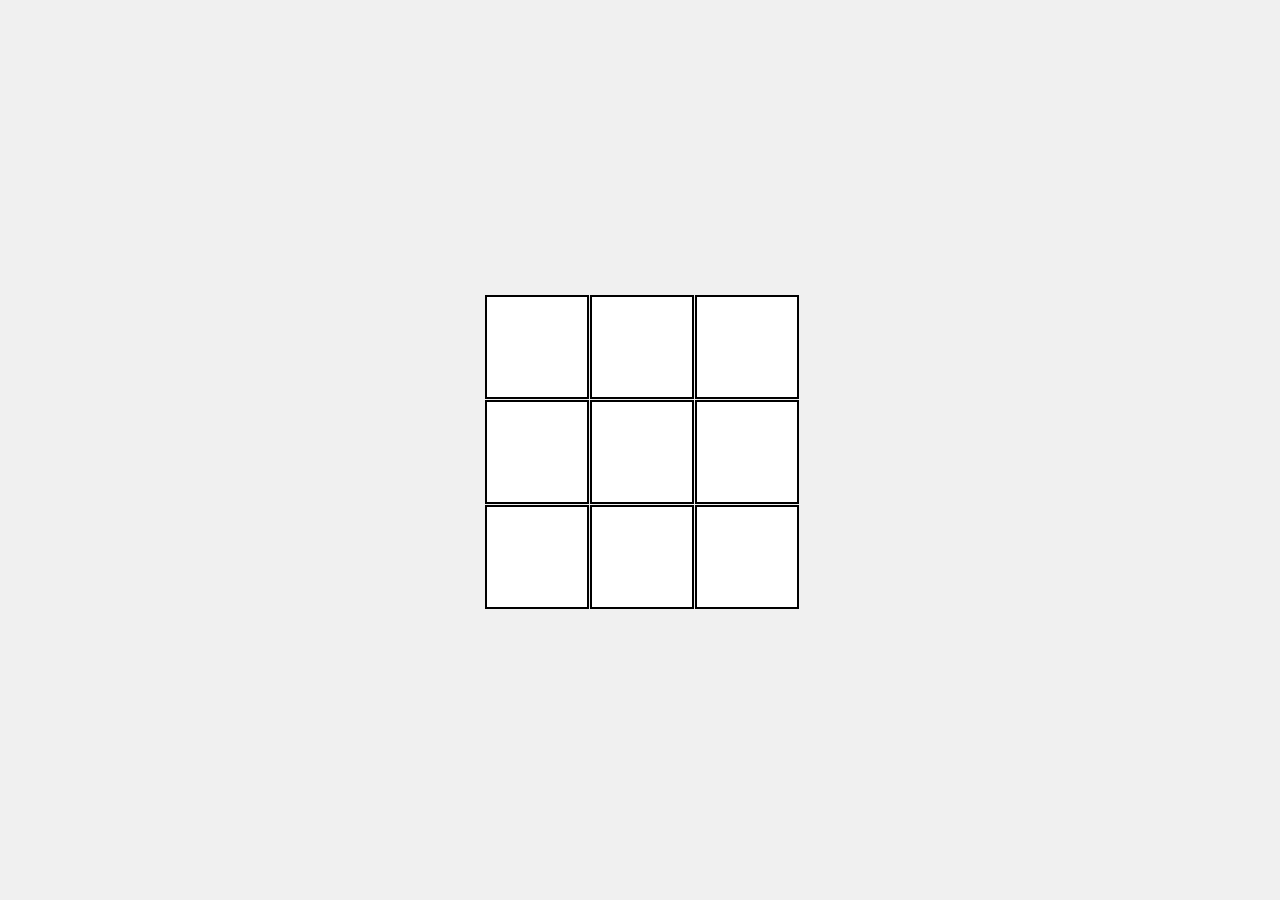
<file: final/module_E/speedtest/task_5/tic-tac-toe/index.html>
<!DOCTYPE html>
<html lang="en">
  <head>
    <meta charset="UTF-8" />
    <meta name="viewport" content="width=device-width, initial-scale=1.0" />
    <title>Tic-Tac-Toe</title>
    <link rel="stylesheet" href="style.css" />
  </head>
  <body>
    <div class="tic-tac-toe">
      <div class="cell" data-cell></div>
      <div class="cell" data-cell></div>
      <div class="cell" data-cell></div>
      <div class="cell" data-cell></div>
      <div class="cell" data-cell></div>
      <div class="cell" data-cell></div>
      <div class="cell" data-cell></div>
      <div class="cell" data-cell></div>
      <div class="cell" data-cell></div>
    </div>
    <script src="main.js"></script>
  </body>
</html>
</file>
<file: final/module_E/speedtest/task_5/tic-tac-toe/style.css>
body, html {
    height: 100%;
    margin: 0;
    display: flex;
    justify-content: center;
    align-items: center;
    background-color: #f0f0f0;
    font-family: Arial, sans-serif;
}

.tic-tac-toe {
    display: grid;
    grid-template-columns: repeat(3, 100px);
    grid-template-rows: repeat(3, 100px);
    gap: 5px;
}

.cell {
    width: 100px;
    height: 100px;
    background-color: #fff;
    border: 2px solid #000;
    display: flex;
    justify-content: center;
    align-items: center;
    font-size: 2rem;
    cursor: pointer;
    transition: background-color 0.3s;
}
</file>
